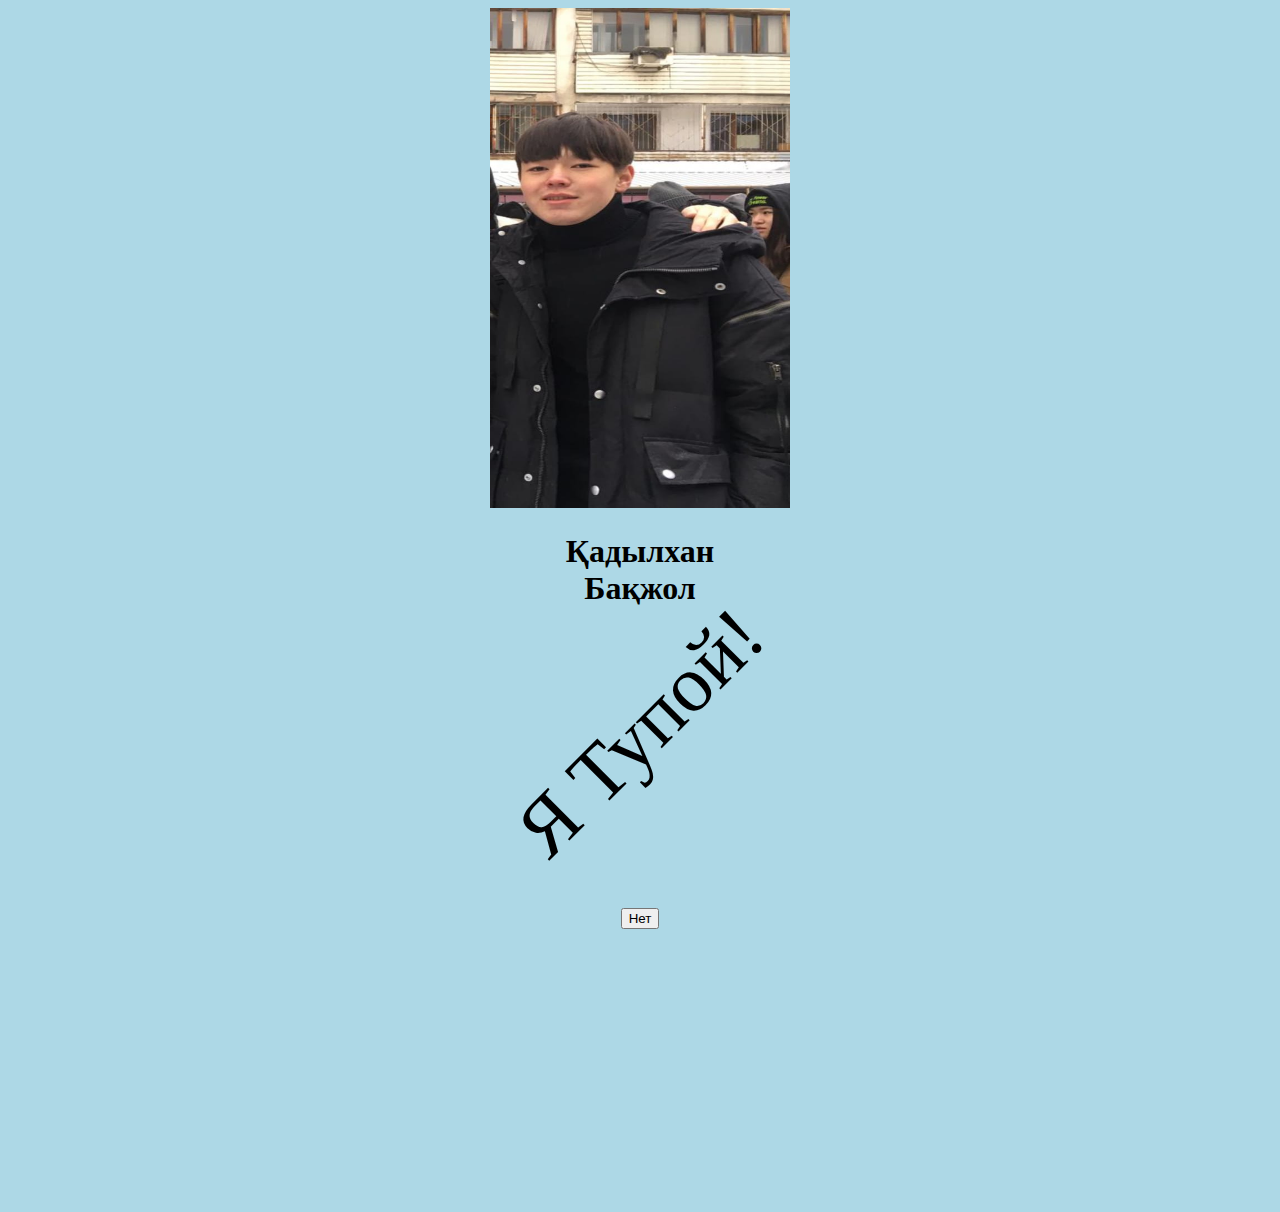
<file: baxa/index.html>
<!DOCTYPE html>
<html>
<head>
	<meta charset="utf-8">
	<link rel="stylesheet" type="text/css" href="style.css">
	<title>Тупой</title>
	<link href="https://cdn.jsdelivr.net/npm/bootstrap@5.0.1/dist/css/bootstrap.min.css" rel="stylesheet" integrity="sha384-+0n0xVW2eSR5OomGNYDnhzAbDsOXxcvSN1TPprVMTNDbiYZCxYbOOl7+AMvyTG2x" crossorigin="anonymous">
</head>
<body class="body">
	<div>
		<div class="container">
			<center>
	  		<div class="row row-cols-2">
			    <div class="col">
			    	<img src="me.jpeg" class="me">
			    </div>
			    <div class="col">
			    	<h1>
			    		Қадылхан <br> Бақжол
			    	</h1>
			    </div>
	  		</div>
	  		
	  		<p class="p" id="p">Я Тупой!</p>

	  		<button type="button" class="btn btn-warning" id="btn">Нет</button>
	  		</center>
		</div>
	</div>

	<script type="text/javascript" src="app.js"></script>
</body>
</html>
</file>
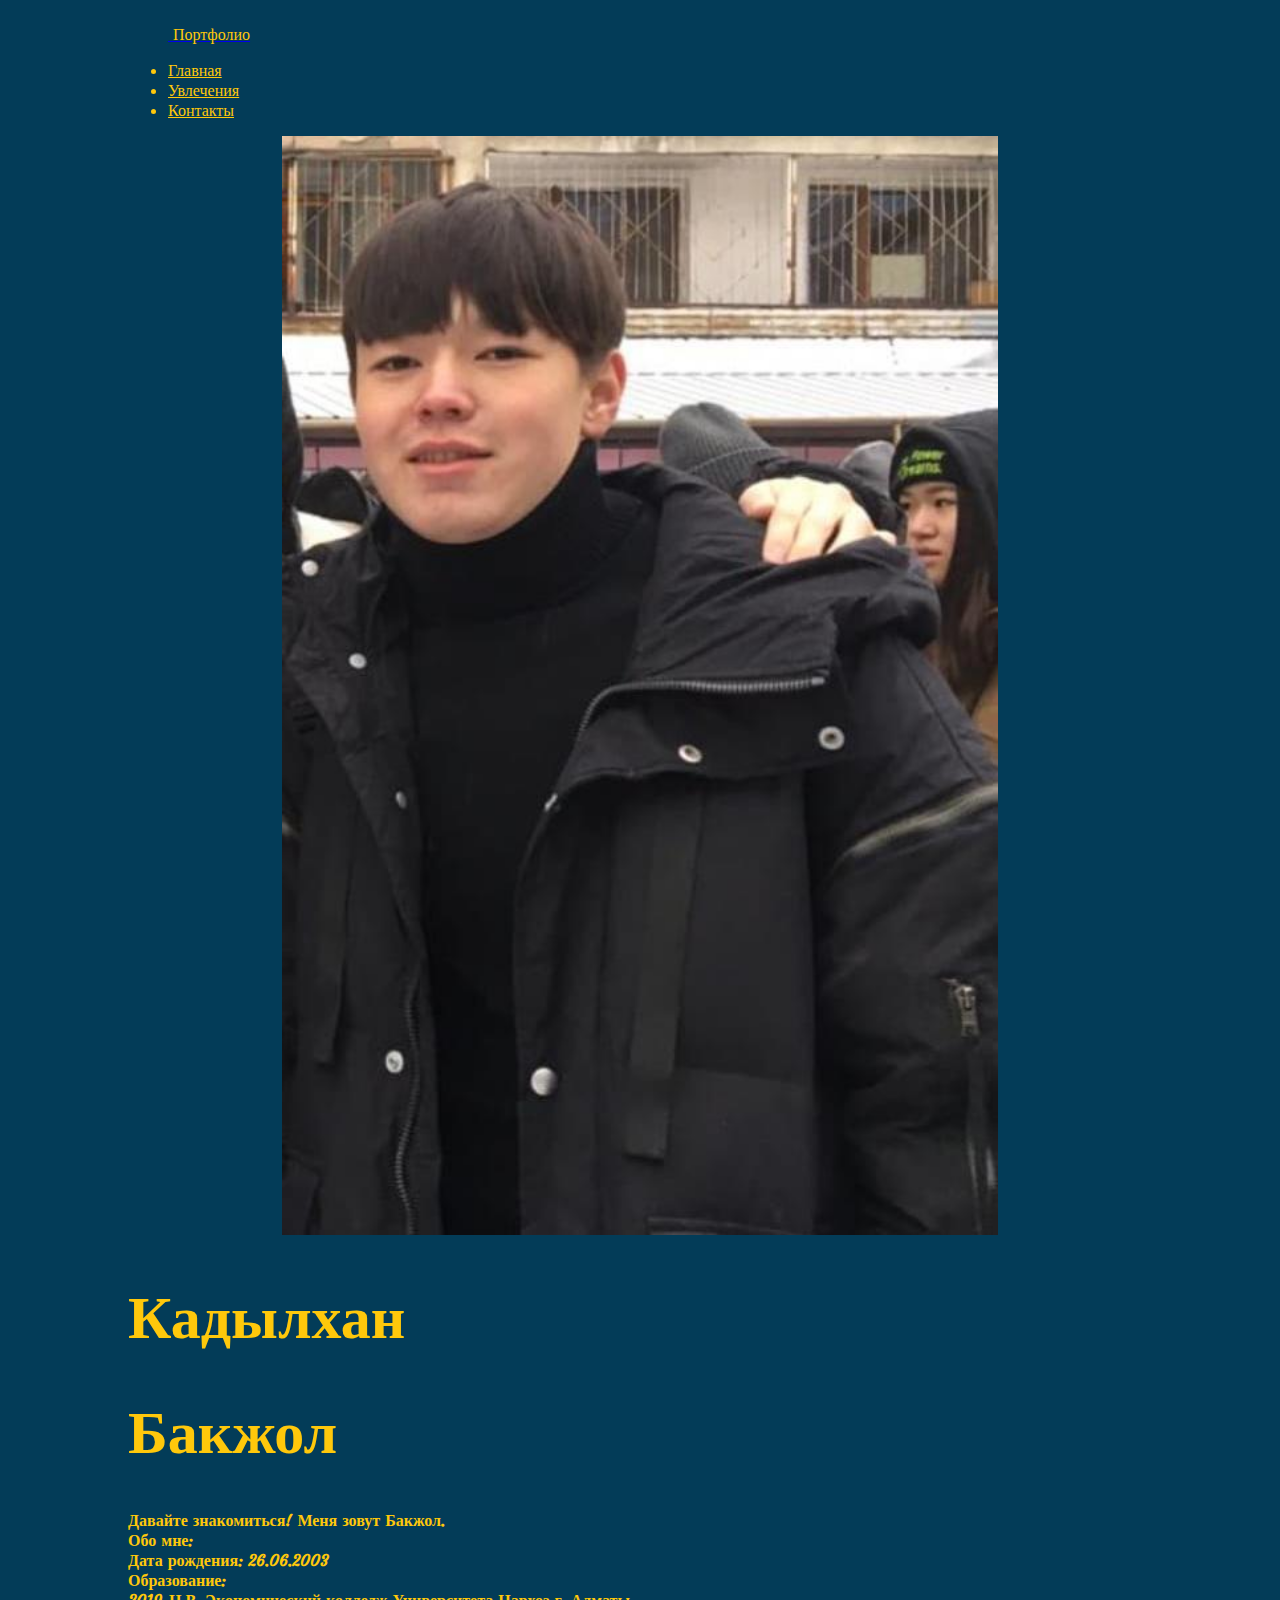
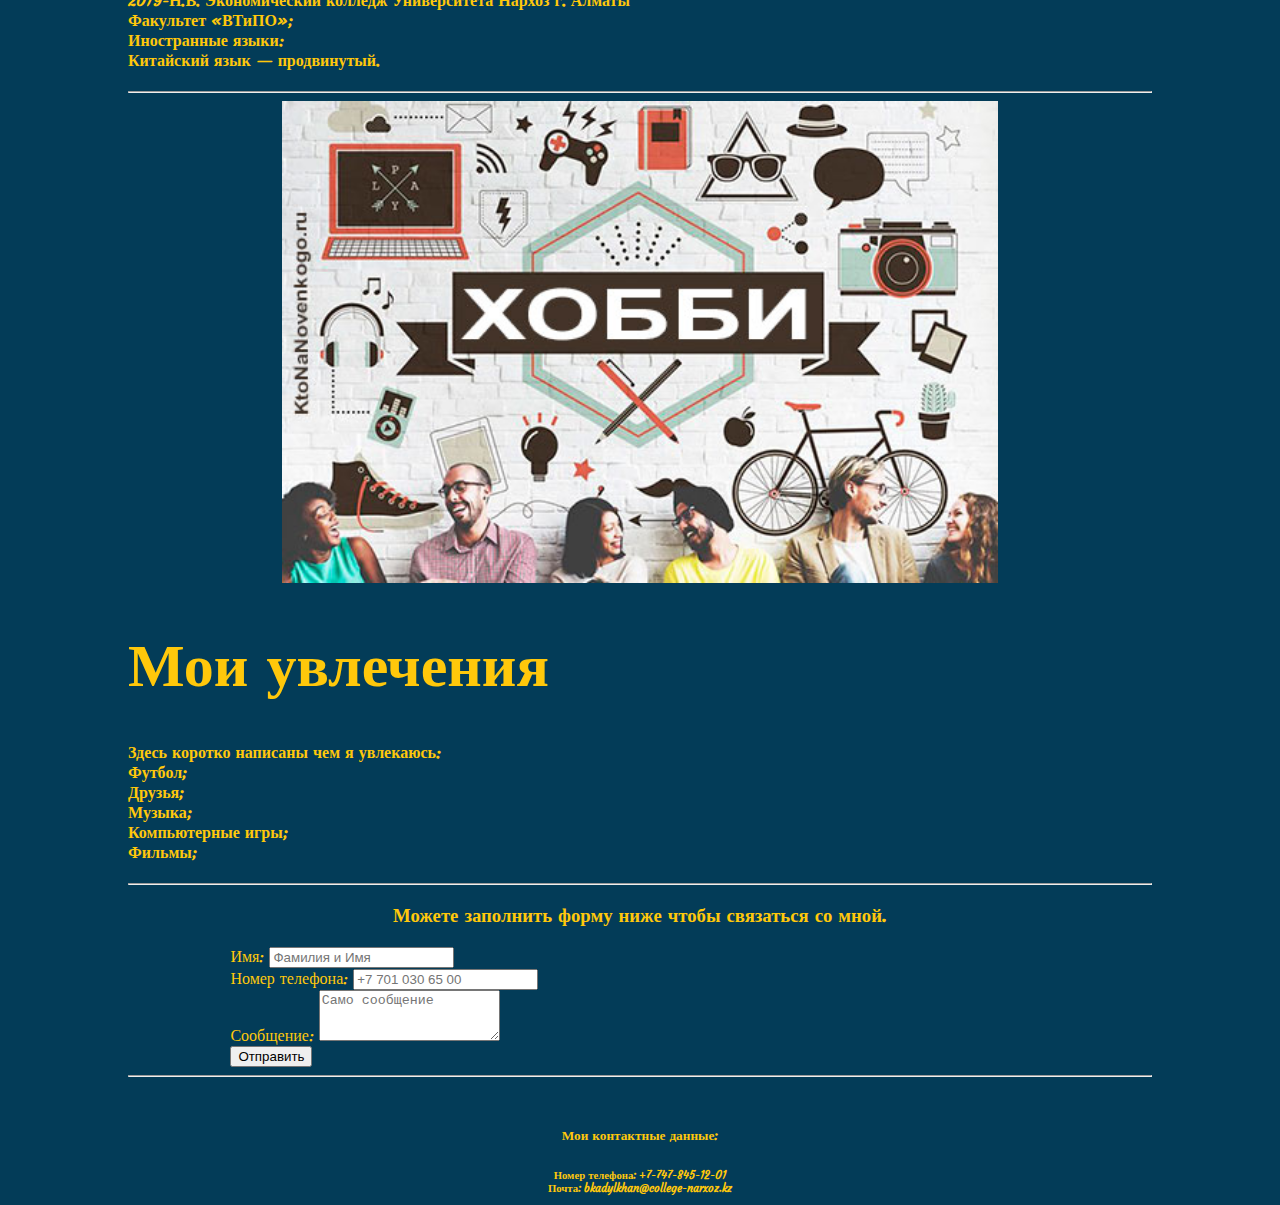
<file: dz_pf/index.html>
<!DOCTYPE html>
<html>
<head>
  <meta charset="utf-8">
  <link rel="stylesheet" type="text/css" href="style.css">
  <title>Портфолио</title>
  <link rel="shortcut icon" href="logo.png" type="image/x-icon">
  <link href="https://cdn.jsdelivr.net/npm/bootstrap@5.0.0-beta2/dist/css/bootstrap.min.css" rel="stylesheet" integrity="sha384-BmbxuPwQa2lc/FVzBcNJ7UAyJxM6wuqIj61tLrc4wSX0szH/Ev+nYRRuWlolflfl" crossorigin="anonymous">
   <meta name="viewport" content="width=device-width, initial-scale=1">
   <link rel="preconnect" href="https://fonts.gstatic.com">
   <link href="https://fonts.googleapis.com/css2?family=Poppins&display=swap" rel="stylesheet">
   <link rel="preconnect" href="https://fonts.gstatic.com">
	<link href="https://fonts.googleapis.com/css2?family=Karla&display=swap" rel="stylesheet">
	<link rel="preconnect" href="https://fonts.gstatic.com">
	<link href="https://fonts.googleapis.com/css2?family=Libre+Baskerville&display=swap" rel="stylesheet">
	<link rel="preconnect" href="https://fonts.gstatic.com">
	<link href="https://fonts.googleapis.com/css2?family=Courgette&display=swap" rel="stylesheet">
</head>

<body class="body">
  
  <div class="containe">
  <header class="d-flex flex-wrap justify-content-center py-3 mb-4 border-bottom">
    <a href="#" class="d-flex align-items-center mb-3 mb-md-0 me-md-auto text-dark text-decoration-none">
      <svg class="bi me-2" width="40" height="32"><use xlink:href="#bootstrap"/></svg>
      <span class="fs-4" id="element">Портфолио</span>
    </a>

    <ul class="nav nav-pills">
      <li class="nav-item"><a href="#" class="nav-link">Главная</a></li>
      <li class="nav-item"><a href="#hobby" class="nav-link">Увлечения</a></li>
      <li class="nav-item"><a href="#contact" class="nav-link">Контакты</a></li>
      
    </ul>
  </header>
  </div>



  <div class="content">
  	
  	

  	<div class="container">
  	<div class="row row-cols-2">
    <div class="col1">
    	<center><img src="me.jpeg" class="img_me" id="img_me"></center>
    </div>
    <div class="col2">
    	
    		<h1 class="p1">Кадылхан</h1>
    		<h1 class="p1">	Бакжол</h1>

    	
		<h4 class="p2">Давайте&nbsp;знакомиться!&nbsp;Меня&nbsp;зовут&nbsp;Бакжол. <br>
		Обо&nbsp;мне:<br>
		Дата&nbsp;рождения:&nbsp;26.06.2003<br>
		Образование:	<br>		2019-Н.В.&nbsp;Экономический колледж Университета Нархоз г. Алматы<br>
								Факультет&nbsp;«ВТиПО»; <br>
		Иностранные&nbsp;языки: <br>		Китайский&nbsp;язык&nbsp;—&nbsp;продвинутый.<br>

    </h4>

    
    </div>
    
  	</div>
	</div>
  <hr>

  	<div class="row row-cols-2">
    <div class="col1">
    	<center><img src="hobby.jpg" class="img_me" id="hobby"></center>
    </div>
    <div class="col2">
    		<h1 class="p1">Мои увлечения</h1>

			<h4 class="p2">
				Здесь коротко написаны чем я увлекаюсь:<br>
				Футбол;<br>
				Друзья;<br>
				Музыка;<br>
				Компьютерные игры;<br>
				Фильмы;<br>


    		</h4>

    
    </div>
    
  	</div>
	<hr>

	<center><h3 class="p4">Можете&nbsp;заполнить&nbsp;форму&nbsp;ниже чтобы&nbsp;связаться&nbsp;со&nbsp;мной.</h2></center>
	

	<div class="form">
		<div class="mb-3">
	  		<label for="exampleFormControlInput1" class="form-label">Имя:</label>
	  		<input type="text" class="form-control" id="exampleFormControlInput1" placeholder="Фамилия и Имя">
		</div>

		<div class="mb-3">
	  		<label for="exampleFormControlInput1" class="form-label">Номер телефона:</label>
	  		<input type="text" class="tel form-control" id="exampleFormControlInput1" placeholder="+7 701 030 65 00">
		</div>

		<div class="mb-3">
	  		<label for="exampleFormControlTextarea1" class="form-label">Сообщение:</label>
	  		<textarea class="form-control" id="exampleFormControlTextarea1" rows="3" placeholder="Само&nbsp;сообщение"></textarea>
		</div>
	</div>

	<button class="sub btn btn-warning" type="submit">Отправить</button>
	<input type="hidden" name="status">
	<hr>
  </div>

 <br>

  <center><div class="footer" id="contact">
  	<h5>Мои&nbsp;контактные&nbsp;данные:</h5>
  	<h6>Номер&nbsp;телефона: +7-747-845-12-01 <br> 
    Почта:&nbsp;bkadylkhan@college-narxoz.kz
  	
  	</h6>
  	

  </div></center>


</body>
</html>
</file>
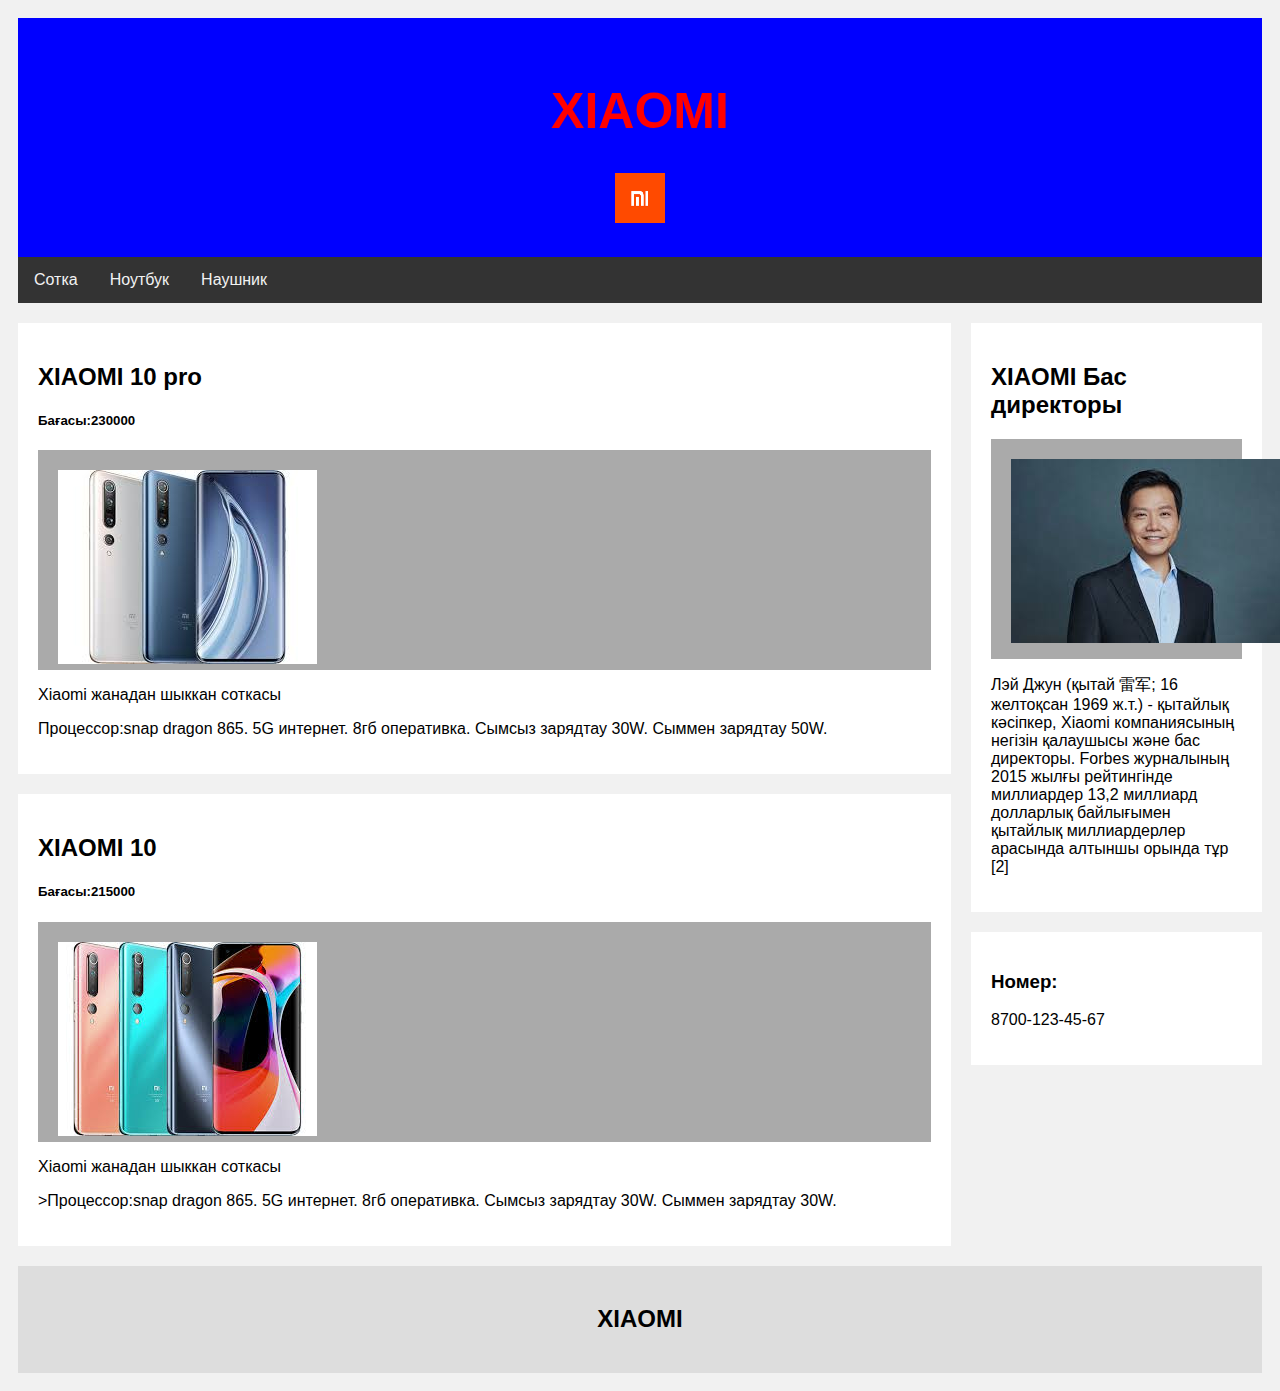
<file: Cait/123.html>
﻿<!DOCTYPE html>
<html lang="en">
<head>
  <meta charset="UTF-8">
  <meta name="viewport" content="width=device-width, initial-scale=1.0">
  <title>XIAOMI</title>
  <link rel="stylesheet" href="123.css">
</head>
<body>
  <div class="header">
    <h1>XIAOMI</h1>
    <img src="[data-uri]"  width="50" height="50">
  </div>
  
  <div class="topnav">
    <a href="#">Сотка</a>
    <a href="456.html">Ноутбук</a>
    <a href="789.html">Наушник</a>
  </div>
  
  <div class="row">
    <div class="leftcolumn">
      <div class="card">
        <h2>XIAOMI 10 pro</h2>
        <h5>Бағасы:230000</h5>
        <div class="fakeimg" style="height:220px;"><img src="[data-uri]" alt=""></div>
        <p>Xiaomi жанадан шыккан соткасы</p>
        <p>Процессор:snap dragon 865. 5G интернет. 8гб оперативка. Сымсыз зарядтау 30W. Сыммен зарядтау 50W.</p>
      </div>
      <div class="card">
        <h2>XIAOMI 10</h2>
        <h5>Бағасы:215000</h5>
        <div class="fakeimg" style="height:220px;"><img src="[data-uri]" alt=""></div>
        <p>Xiaomi жанадан шыккан соткасы</p>
        <p>>Процессор:snap dragon 865. 5G интернет. 8гб оперативка. Сымсыз зарядтау 30W. Сыммен зарядтау 30W.</p>
      </div>

    </div>
    <div class="rightcolumn">
      <div class="card">
        <h2>XIAOMI Бас директоры</h2>
        <div class="fakeimg" style="height:220px;"><img src="[data-uri]" alt=""></div>
        <p>Лэй Джун (қытай 雷军; 16 желтоқсан 1969 ж.т.) - қытайлық кәсіпкер, Xiaomi компаниясының негізін қалаушысы және бас директоры. Forbes журналының 2015 жылғы рейтингінде миллиардер 13,2 миллиард долларлық байлығымен қытайлық миллиардерлер арасында алтыншы орында тұр [2]</p>
      </div>

      <div class="card">
        <h3>Номер:</h3>
        <p>8700-123-45-67</p>
      </div>
    </div>
  </div>
  
  <div class="footer">
    <h2>XIAOMI</h2>
  </div>
</body>
</html>
</file>
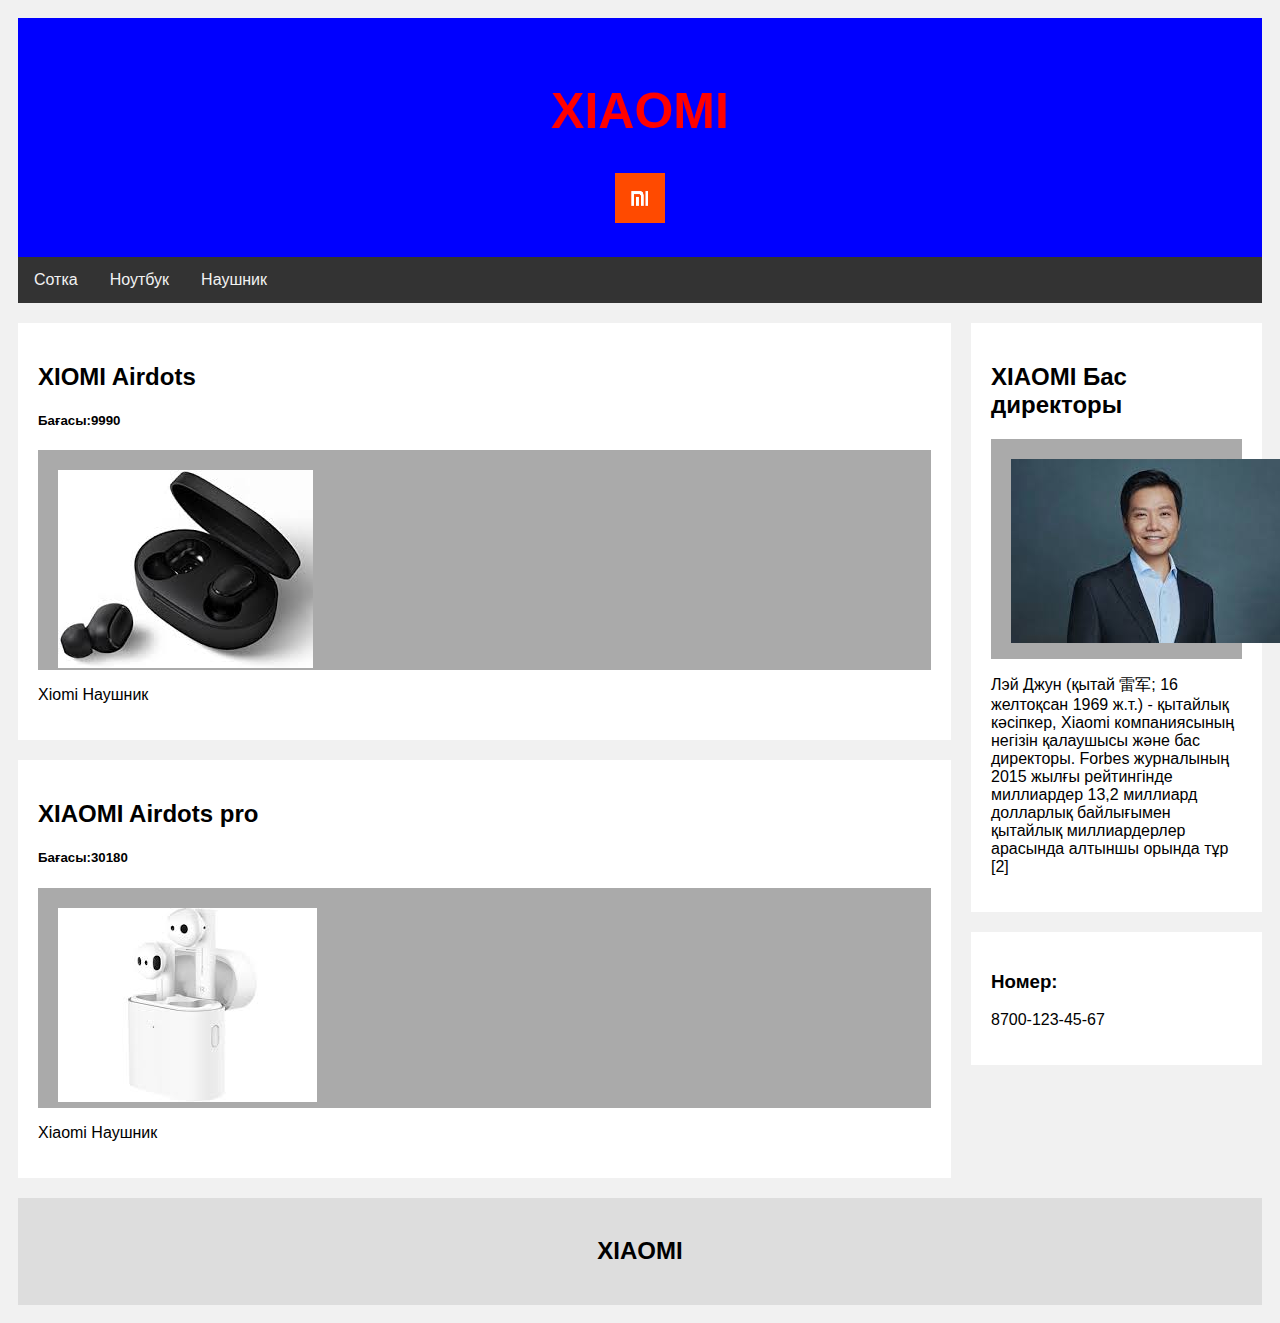
<file: Cait/789.html>
<!DOCTYPE html>
<html lang="en">
<head>
  <meta charset="UTF-8">
  <meta name="viewport" content="width=device-width, initial-scale=1.0">
  <title>XIAOMI</title>
  <link rel="stylesheet" href="123.css">
</head>
<body>
  <div class="header">
    <h1>XIAOMI</h1>
    <img src="[data-uri]"  width="50" height="50">
  </div>
  
  <div class="topnav">
    <a href="123.html">Сотка</a>
    <a href="456.html">Ноутбук</a>
    <a href="#">Наушник</a>
  </div>
  
  <div class="row">
    <div class="leftcolumn">
      <div class="card">
        <h2>XIOMI Airdots</h2>
        <h5>Бағасы:9990</h5>
        <div class="fakeimg" style="height:220px;"><img src="[data-uri]" alt=""></div>
        <p>Xiomi Наушник</p>
        <p></p>
      </div>
      <div class="card">
        <h2>XIAOMI Airdots pro</h2>
        <h5>Бағасы:30180</h5>
        <div class="fakeimg" style="height:220px;"><img src="[data-uri]" alt=""></div>
        <p>Xiaomi Наушник</p>
        <p></p>
      </div>

    </div>
    <div class="rightcolumn">
      <div class="card">
        <h2>XIAOMI Бас директоры</h2>
        <div class="fakeimg" style="height:220px;"><img src="[data-uri]" alt=""></div>
        <p>Лэй Джун (қытай 雷军; 16 желтоқсан 1969 ж.т.) - қытайлық кәсіпкер, Xiaomi компаниясының негізін қалаушысы және бас директоры. Forbes журналының 2015 жылғы рейтингінде миллиардер 13,2 миллиард долларлық байлығымен қытайлық миллиардерлер арасында алтыншы орында тұр [2]</p>
      </div>

      <div class="card">
        <h3>Номер:</h3>
        <p>8700-123-45-67</p>
      </div>
    </div>
  </div>
  
  <div class="footer">
    <h2>XIAOMI</h2>
  </div>
</body>
</html>
</file>
<file: baxa/style.css>
.body{
	background-color: lightblue;
}

.p{
	transform: rotate(-45deg);
	font-size: 80px;
}

.btn{
	margin-top: 50px;
}

.hidden{
	display: none;
}

.me{
	width: 300px;
	height: 500px;
}
</file>
<file: dz_pf/style.css>
.body{

	/*font-family: 'Libre Baskerville', serif;*/
	font-family: 'Courgette', cursive;
	width: 80%;
	margin-left: 10%;
	background-color: #033C58; 
	color: #FFC80B;
}
.p1{
	font-size: 60px;
}


.fs-4{
	color: #FFC80B;
}




 @media (max-width: 900px) {
  .p1 {font-size: 30px;}
}
 @media (max-width: 500px) {
  .p1 {font-size: 20px;}
}
 @media (max-width: 900px) {
  .p2 {font-size: 20px;}
}
 @media (max-width: 700px) {
  .p2 {font-size: 15px;}
}
 @media (max-width: 500px) {
  .p2 {font-size: 10px;}
}
 @media (max-width: 900px) {
  .p4 {font-size: 20px;}
}
 @media (max-width: 500px) {
  .p4 {font-size: 15px;}
}









@media (max-width: 900px) {
  .nav-item {font-size: 10px;}
}





.nav-link{
	color: #FFC80B;
}

.img_me{
	width: 70%;
}


.footer {
	width: 80%; 
    height: 100px; 
    position: absolute; 
    
    
   
   }

.a{
	 text-decoration: none; 
}

.form{
	width: 80%;
	margin-left: 10%;
}

.sub{
	margin-left: 10%;
}
</file>
<file: Cait/123.css>
* {
    box-sizing: border-box;
  }
   
  body {
    font-family: Arial;
    padding: 10px;
    background: #f1f1f1;
  }
   
  /* 头部标题 */
  .header {
    padding: 30px;
    text-align: center;
    color: red;
    background: blue;
  }
   
  .header h1 {
    font-size: 50px;
  }
   
  /* 导航条 */
  .topnav {
    overflow: hidden;
    background-color: #333;
  }
   
  /* 导航条链接 */
  .topnav a {
    float: left;
    display: block;
    color: #f2f2f2;
    text-align: center;
    padding: 14px 16px;
    text-decoration: none;
  }
   
  /* 链接颜色修改 */
  .topnav a:hover {
    background-color: #ddd;
    color: black;
  }
   
  /* 创建两列 */
  /* Left column */
  .leftcolumn {   
    float: left;
    width: 75%;
  }
   
  /* 右侧栏 */
  .rightcolumn {
    float: left;
    width: 25%;
    background-color: #f1f1f1;
    padding-left: 20px;
  }
   
  /* 图像部分 */
  .fakeimg {
    background-color: #aaa;
    width: 100%;
    padding: 20px;
  }
   
  /* 文章卡片效果 */
  .card {
    background-color: white;
    padding: 20px;
    margin-top: 20px;
  }
   
  /* 列后面清除浮动 */
  .row:after {
    content: "";
    display: table;
    clear: both;
  }
   
  /* 底部 */
  .footer {
    padding: 20px;
    text-align: center;
    background: #ddd;
    margin-top: 20px;
  }
   
  /* 响应式布局 - 屏幕尺寸小于 800px 时，两列布局改为上下布局 */
  @media screen and (max-width: 800px) {
    .leftcolumn, .rightcolumn {   
      width: 100%;
      padding: 0;
    }
  }
   
  /* 响应式布局 -屏幕尺寸小于 400px 时，导航等布局改为上下布局 */
  @media screen and (max-width: 400px) {
    .topnav a {
      float: none;
      width: 100%;
    }
  }
</file>
